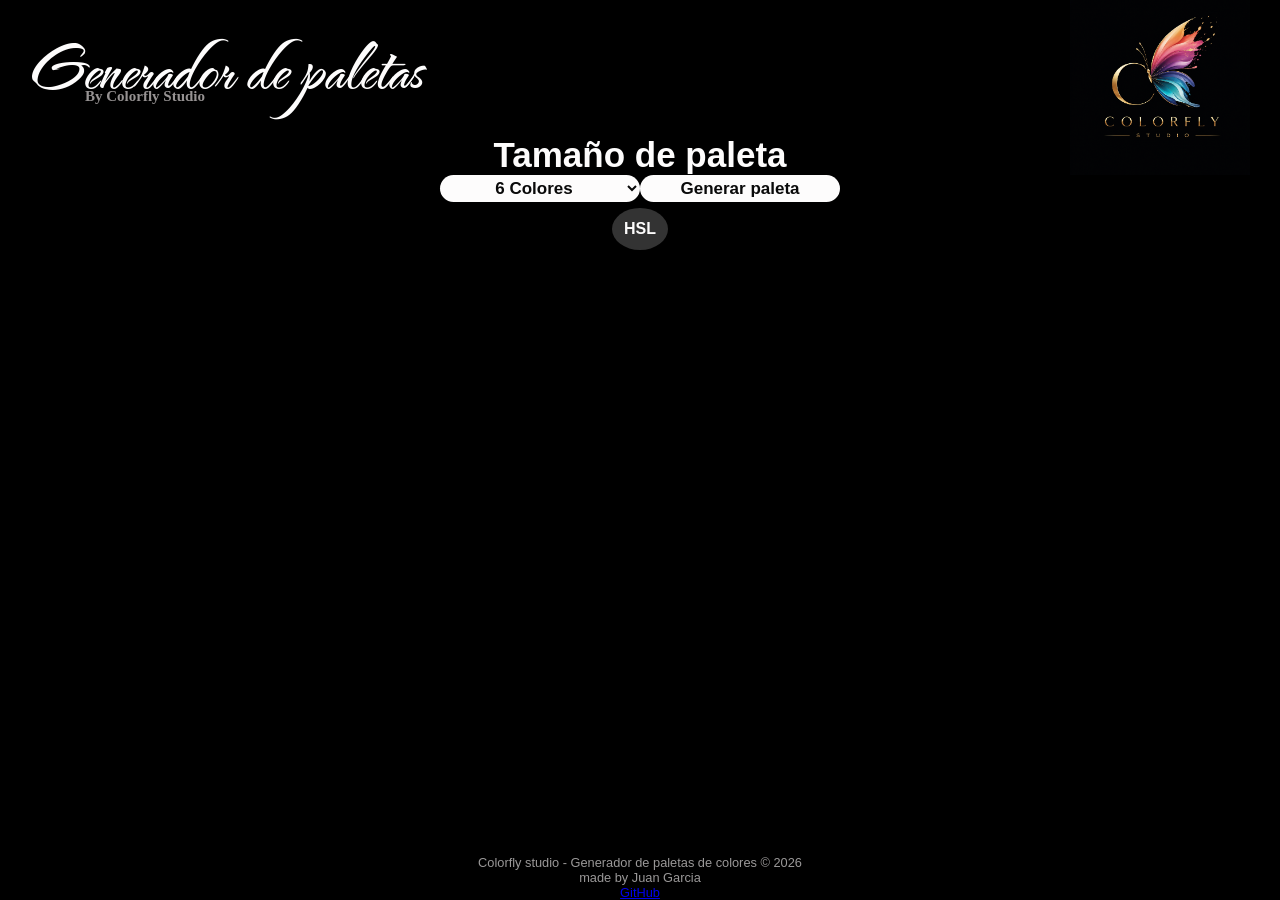
<file: index.html>
<!DOCTYPE html>
 <html lang="es">
    <head>
      <meta charset="UTF-8">
      <meta name="viewport" content="width=device-width, initial-scale=1.0">
      <meta name="author" content="Juan Garcia Cohorte webft78">
      <title>✨ Colorfly studio-Paleta de colores</title>
      <link rel="preconnect" href="https://fonts.googleapis.com">
      <link rel="preconnect" href="https://fonts.gstatic.com" crossorigin>
      <link href="https://fonts.googleapis.com/css2?family=The+Nautigal:wght@400;700&display=swap" rel="stylesheet">
      <link rel="stylesheet" href="ASSETS_PALETA/CSS/STYLE_PALETA.css">
    </head>
    <body>
      <header class="header-principal">
            <div class="titulo">
                   <h1>Generador de paletas</h1>
                   <h2>By Colorfly Studio</h2>
             </div>

            <img src="ASSETS_PALETA/colorfly-logo.png" alt="Logo de Colorfly Studio" class="logo">
      </header>
      <main>
       <section>
         <label for="selector">Tamaño de paleta</label>
           <select id="selector">
            <option value="6">6 Colores</option>
            <option value="8">8 Colores</option>
            <option value="9">9 Colores</option>
           </select>
         <button type="button">Generar paleta</button>
         <label class="switcher">
              <input type="checkbox" id="change-color">
              <span title="Activar / Desactivar HSL">HSL</span>
          </label>
         <p class="microfeedback" aria-live="polite"></p>
       </section>
       <div class="container-paleta"></div>
      </main>
      <footer>
        <p>Colorfly studio - Generador de paletas de colores © 2026</p>
        <p>made by Juan Garcia</p>
        <a href="https://github.com/jmgc9601-pixel" target="_blank">GitHub</a>
      </footer>
      <script src="ASSETS_PALETA/JavaScript/APP_PALETA.js"></script> 
    </body>
 </html>
</file>
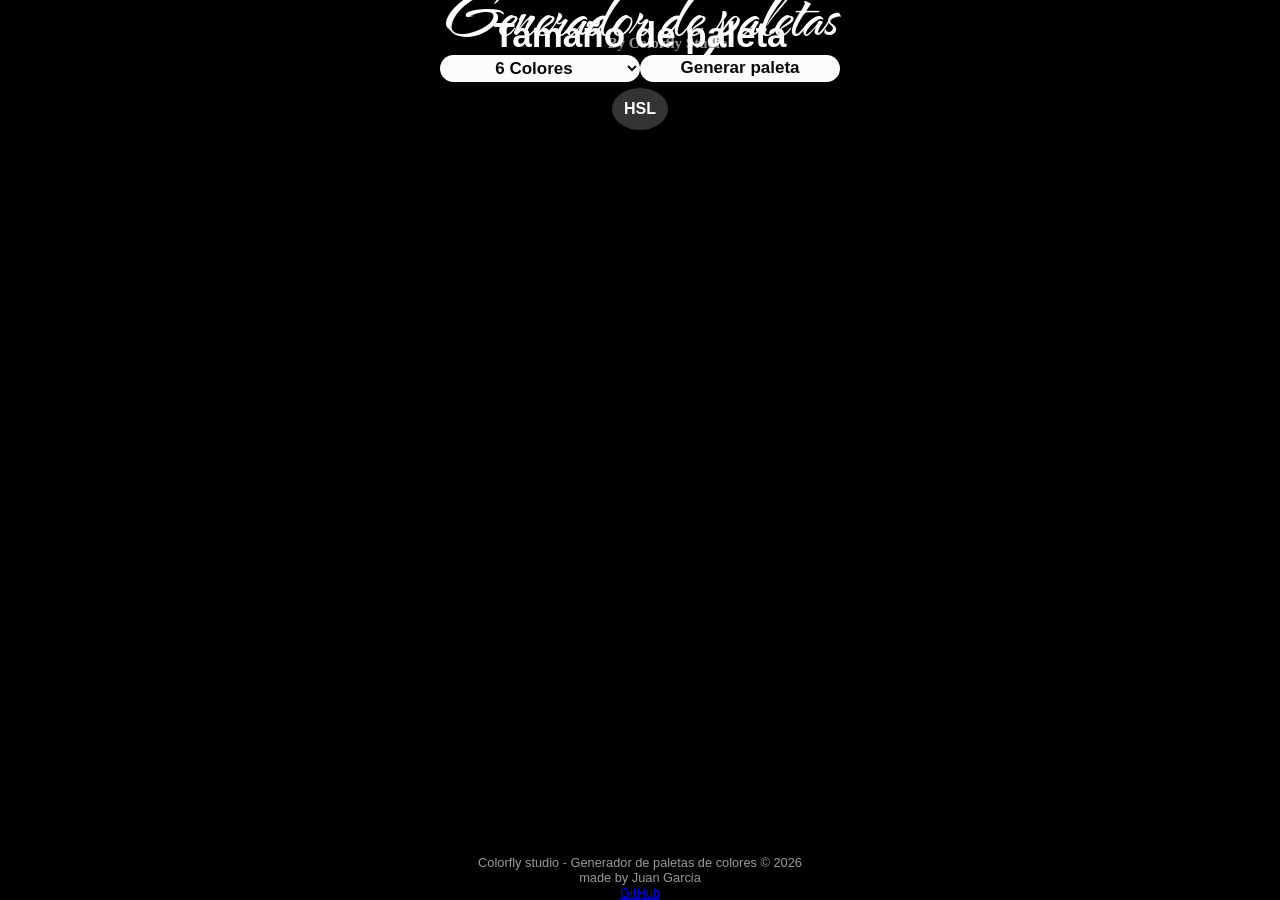
<file: INDEX_PALETA.html>
<!DOCTYPE html>
 <html lang="es">
    <head>
      <meta charset="UTF-8">
      <meta name="viewport" content="width=device-width, initial-scale=1.0">
      <meta name="author" content="Juan Garcia Cohorte webft78">
      <title>✨ Colorfly studio-Paleta de colores</title>
      <link rel="preconnect" href="https://fonts.googleapis.com">
      <link rel="preconnect" href="https://fonts.gstatic.com" crossorigin>
      <link href="https://fonts.googleapis.com/css2?family=The+Nautigal:wght@400;700&display=swap" rel="stylesheet">
      <link rel="stylesheet" href="ASSETS_PALETA/CSS/STYLE_PALETA.css">
    </head>
    <body>
      <header>
        <h1>Generador de paletas</h1>
        <h2>By Colorfly Studio</h2>
      </header>
      <main>
       <section>
         <label for="selector">Tamaño de paleta</label>
           <select id="selector">
            <option value="6">6 Colores</option>
            <option value="8">8 Colores</option>
            <option value="9">9 Colores</option>
           </select>
         <button type="button">Generar paleta</button>
         <label class="switcher">
              <input type="checkbox" id="change-color">
              <span title="Activar / Desactivar HSL">HSL</span>
          </label>
         <p class="microfeedback" aria-live="polite"></p>
       </section>
       <div class="container-paleta"></div>
      </main>
      <footer>
        <p>Colorfly studio - Generador de paletas de colores © 2026</p>
        <p>made by Juan Garcia</p>
        <a href="https://github.com/jmgc9601-pixel" target="_blank">GitHub</a>
      </footer>
      <script src="ASSETS_PALETA/JavaScript/APP_PALETA.js"></script> 
    </body>
 </html>
</file>
<file: ASSETS_PALETA/CSS/STYLE_PALETA.css>
body {
    margin: 0;
    min-height: 100vh;
    display: flex;
    flex-direction: column;

    background-color: hsl(0, 0%, 0%);
    font-family: sans-serif;
    text-align: center;
}

main {
    flex: 1;
}



.header-principal {
    display: flex;
    justify-content: space-between;
    align-items: center;
    padding: 10px 30px;
    margin-top: -15px;
}

.titulo {
    text-align: left;
}

h1 {
    margin-top: -30px;
    color: hsl(0, 14%, 99%);
    font-family: "The Nautigal", cursive;
    font-size: 75px;
    font-weight: 700;
    font-style: normal;
}

h2 {
    margin-top: -75px;
    margin-left: 55px;
    color: hsl(0, 2%, 58%);
    font-family: cursive;
    font-size: 15px;
}

.logo {
    width: 180px;
    height: auto;
}



section {
    margin-top: -50px;
    display: grid;
    grid-template-columns: 1fr 1fr;
    color: hsl(0, 14%, 99%);
    font-size: 35px;
    font-weight: bold;
}

section label {
    grid-column: 1 / -1;
}

section select {
    justify-self: end;
}

section button {
    justify-self: start;
}



section select,
section button {
    width: 200px;
    border: none;
    border-radius: 20px;
    padding: 3px;
    background-color: hsl(0, 14%, 99%);
    color: hsl(0, 0%, 4%);
    cursor: pointer;
    font-size: 17px;
    font-weight: bold;
    text-align: center;
}



.switcher input {
    position: absolute;
    opacity: 0;
}

.switcher span {
    display: inline-block;
    padding: 12px;
    border-radius: 50%;
    background-color: hsl(0, 0%, 20%);
    color: hsl(0, 33%, 99%);
    cursor: pointer;
    font-size: medium;
}

.switcher input:checked + span {
    background-color: hsl(143, 97%, 49%);
    color: hsl(0, 100%, 100%);
}



section select:focus-visible,
section button:focus-visible,
footer a:focus-visible,
.switcher input:focus-visible + span {
    outline: 3px solid hsl(189, 100%, 50%);
    outline-offset: 3px;
}



.microfeedback {
    grid-column: 1 / -1;
    margin: 0;
    opacity: 0;
    color: hsl(0, 2%, 58%);
    font-family: Arial, Helvetica, sans-serif;
    font-size: 0.4em;
    text-align: center;
    transition: opacity 0.5s;
}
.microfeedback.visible {
    opacity: 1;
}



.container-paleta {
    display: grid;
    gap: 10px;
}

.grid-6 {
    grid-template-columns: repeat(6, 1fr);
}

.grid-8 {
    grid-template-columns: repeat(8, 1fr);
}

.grid-9 {
    grid-template-columns: repeat(9, 1fr);
}

.tarjeta {
    overflow: hidden;
    border-radius: 15px;
    background-color: hsl(0, 15%, 90%);
    box-shadow: 3px 7px 7px hsl(0, 4%, 49%);
    transition: transform 0.25s ease, box-shadow 0.25s ease;
}
.tarjeta:hover {
    transform: translateY(-5px);
    box-shadow: 3px 12px 12px hsl(0, 4%, 49%);
}
.tarjeta p {
    margin: 0;
    padding: 10px;
    white-space: nowrap;
}

.zona-color {
    height: 250px;
}




footer {
    color: hsl(0, 1%, 60%);
    font-size: 0.8em;
    margin-top: 20px;
}

footer p {
    margin: 0;
}


@media (max-width: 600px) {
    .container-paleta.grid-6,
    .container-paleta.grid-8,
    .container-paleta.grid-9 {
        grid-template-columns: 1fr;
    }
    .header-principal {
        flex-direction: column;
        justify-content: center;
        align-items: center;
    }
    .titulo {
        text-align: center;
    }
    .logo {
        width: 130px;
        margin-top: -13px;
    }
    h1 {
        margin-top: 1px;
        font-size: 45px;
        padding-bottom: 2px;
    }
    h2 {
        margin-top: -30px;
        margin-left: 0;
        font-size: 10px;
        padding-bottom: 5px;
    }
    section {
        margin-top: 0px;
        grid-template-columns: 1fr;
        justify-items: center;
        gap: 5px;
    }
    section label {
        grid-column: 1;
    }
    section select,
    section button {
        justify-self: center;
        width: 150px;
    }
    .zona-color {
        height: 50px;
    }
    footer {
        text-align: center;
    }
}
</file>
